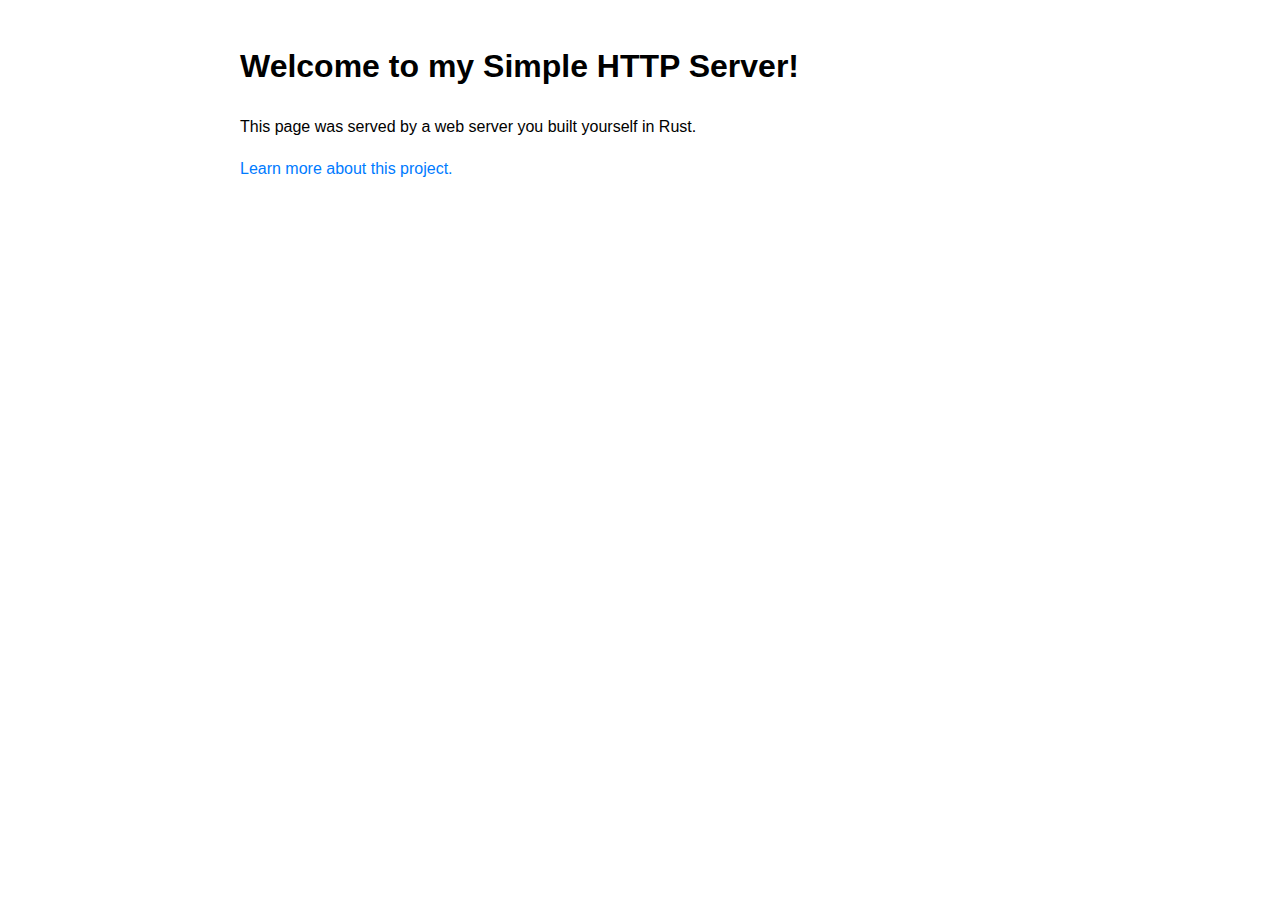
<file: pages/index.html>
<!DOCTYPE html>
<html lang="en">
<head>
    <meta charset="UTF-8">
    <meta name="viewport" content="width=device-width, initial-scale=1.0">
    <title>Simple HTTP Server</title>
    <link rel="stylesheet" href="style.css">
</head>
<body>
    <h1>Welcome to my Simple HTTP Server!</h1>
    <p>This page was served by a web server you built yourself in Rust.</p>
    <a href="about.html">Learn more about this project.</a>
</body>
</html>
</file>
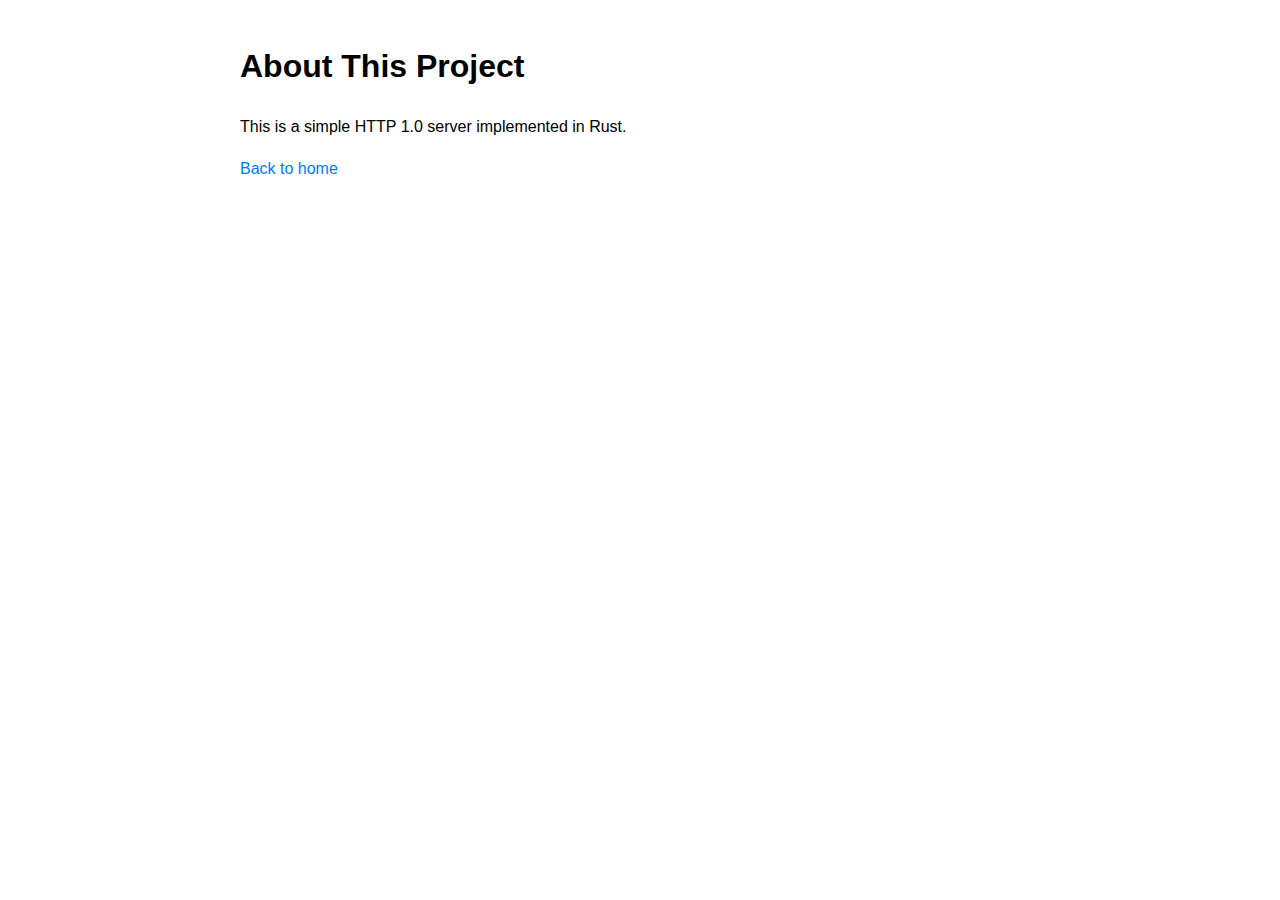
<file: pages/about.html>
<!DOCTYPE html>
<html lang="en">
<head>
    <meta charset="UTF-8">
    <meta name="viewport" content="width=device-width, initial-scale=1.0">
    <title>About</title>
    <link rel="stylesheet" href="style.css">
</head>
<body>
    <h1>About This Project</h1>
    <p>This is a simple HTTP 1.0 server implemented in Rust.</p>
    <a href="index.html">Back to home</a>
</body>
</html>
</file>
<file: pages/style.css>
body {
    font-family: Arial, sans-serif;
    max-width: 800px;
    margin: 0 auto;
    padding: 20px;
    line-height: 1.6;
}

h1 {
    color: #000000;
}

a {
    color: #007bff;
    text-decoration: none;
}

a:hover {
    text-decoration: underline;
}
</file>
